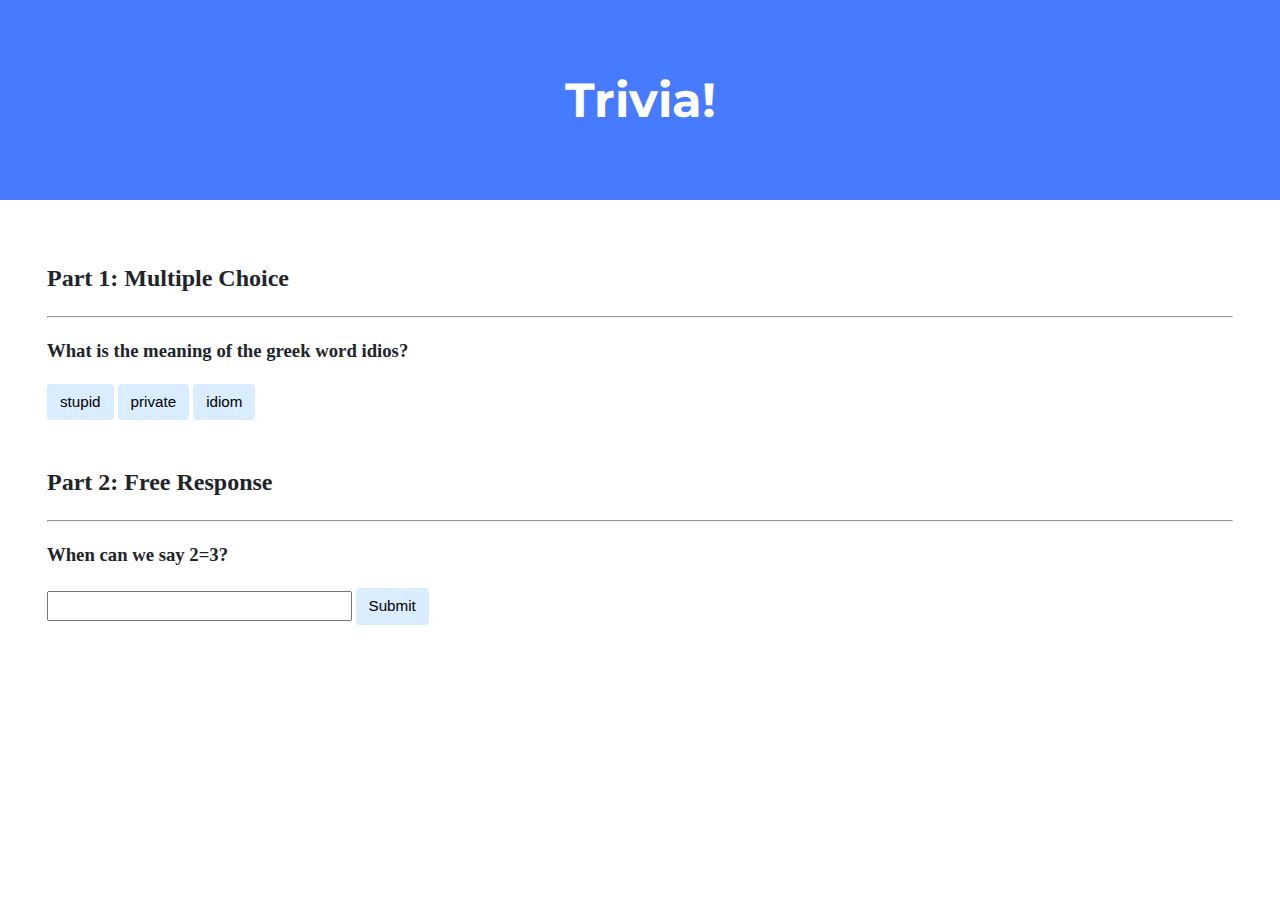
<file: lab8/index.html>
<!DOCTYPE html>

<html lang="en">
    <head>
        <link href="https://fonts.googleapis.com/css2?family=Montserrat:wght@500&display=swap" rel="stylesheet">
        <link href="styles.css" rel="stylesheet">
        <title>Trivia!</title>

        <script>

            // TODO: Add code to check answers to questions
            document.addEventListener('DOMContentLoaded',
                function () {
                  let incorrect = document.querySelectorAll('.incorrect');
                  let correct = document.querySelector('.correct');
                  incorrect.forEach(item => {
                      item.addEventListener('click', event => {
                        item.style.backgroundColor = 'red';
                        document.getElementById('reply1').innerHTML = 'Incorrect.';
                      })
                    })
                  correct.addEventListener('click',
                  function() {
                      correct.style.backgroundColor = 'green';
                      document.getElementById('reply1').innerHTML = 'Correct!';
                  })
                }
            );

            document.addEventListener('DOMContentLoaded',
                function () {
                    let confirm = document.querySelector('#submit');
                    let input = document.querySelector('#answer');
                    confirm.addEventListener('click',
                        function () {
                            if (input.value.toLowerCase() == 'never') {
                                input.style.backgroundColor = 'green';
                                document.getElementById('reply2').innerHTML = 'Correct!';
                            }
                            else {
                                input.style.backgroundColor = 'red';
                                document.getElementById('reply2').innerHTML = 'Incorrect';
                            }
                        }
                    )
                }
            );

        </script>

    </head>
    <body>

        <div class="jumbotron">
            <h1>Trivia!</h1>
        </div>

        <div class="container">

            <div class="section">
                <h2>Part 1: Multiple Choice </h2>
                <hr>

                <!-- TODO: Add multiple choice question here -->
                <h3>
                    What is the meaning of the greek word idios?
                </h3>

                <p id="reply1"></p>

                <button class="incorrect">
                    stupid
                </button>
                <button class="correct">
                    private
                </button>
                <button class="incorrect">
                    idiom
                </button>
            </div>

            <div class="section">
                <h2>Part 2: Free Response</h2>
                <hr>

                <!-- TODO: Add free response question here -->
                <h3>
                    When can we say 2=3?
                </h3>
                <p id="reply2"></p>
                <input id="answer" type="text">
                <button id="submit">Submit</button>
            </div>

        </div>
    </body>
</html>
</file>
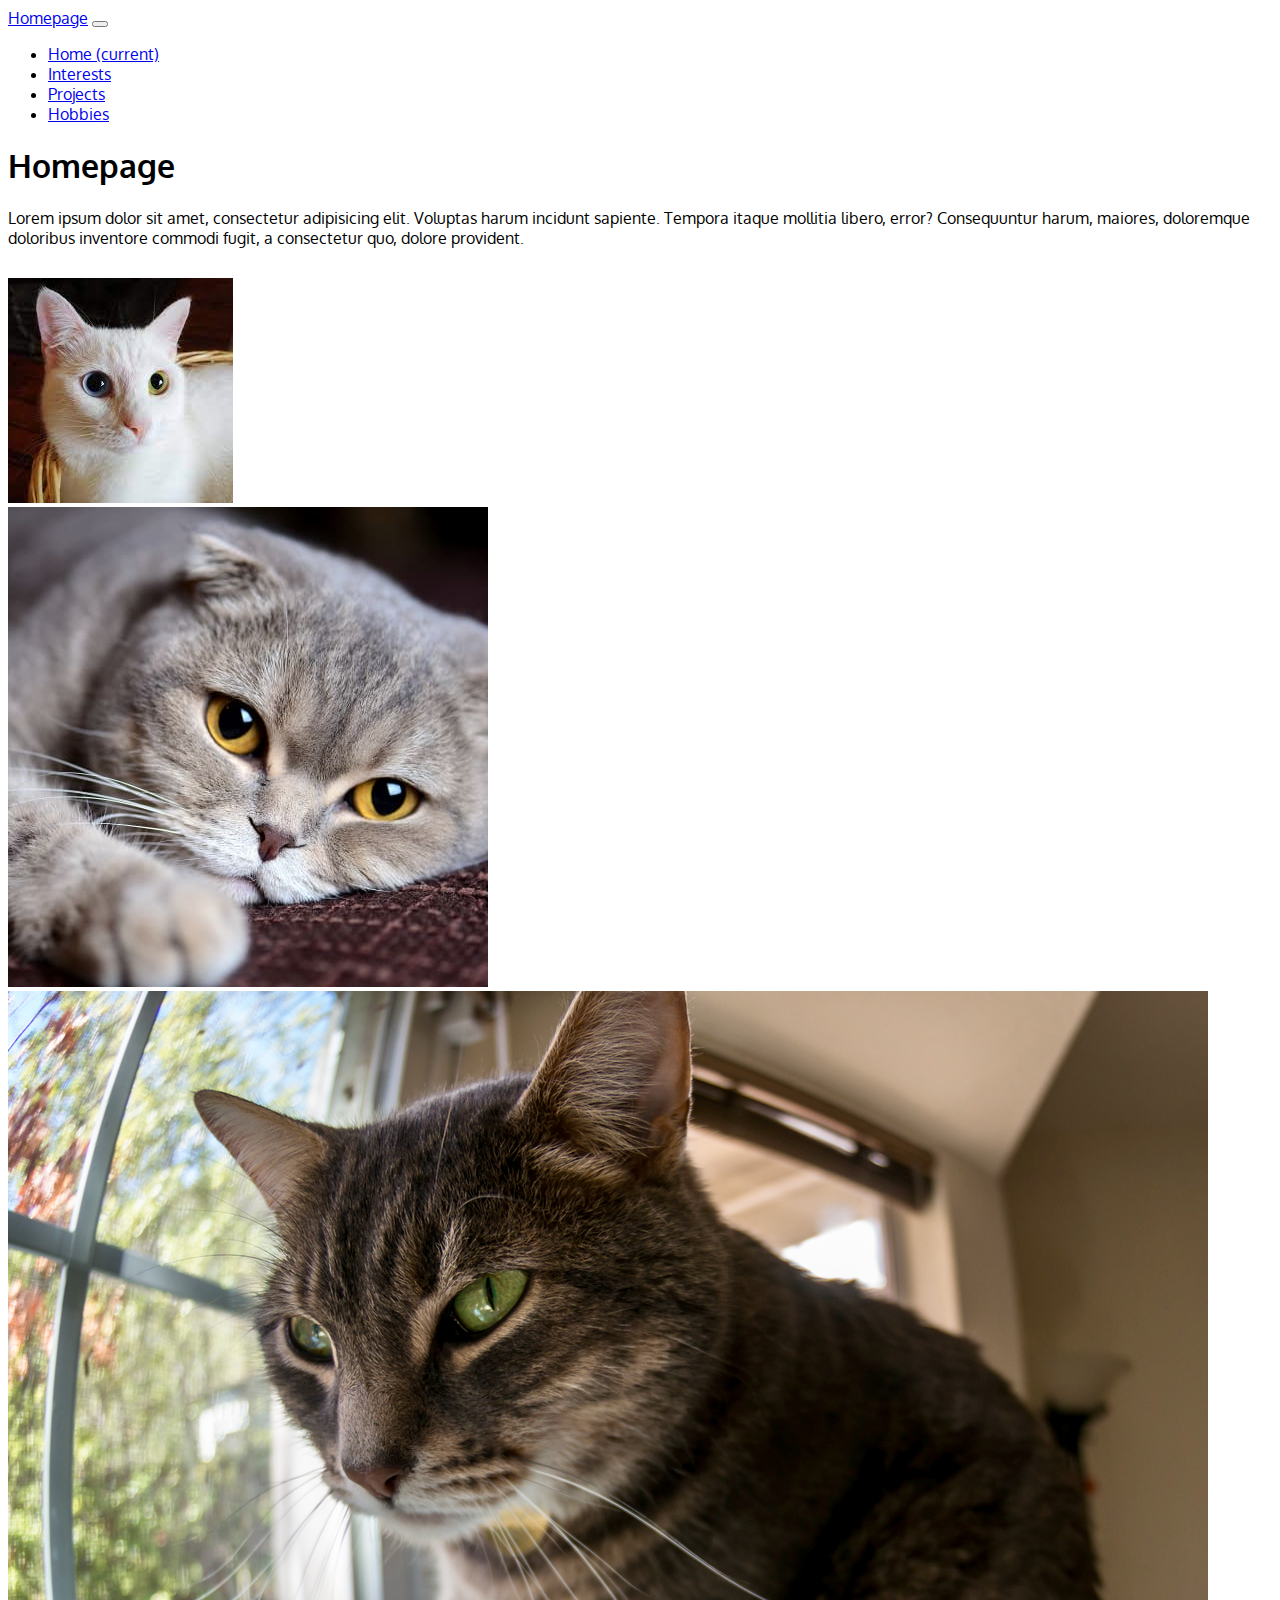
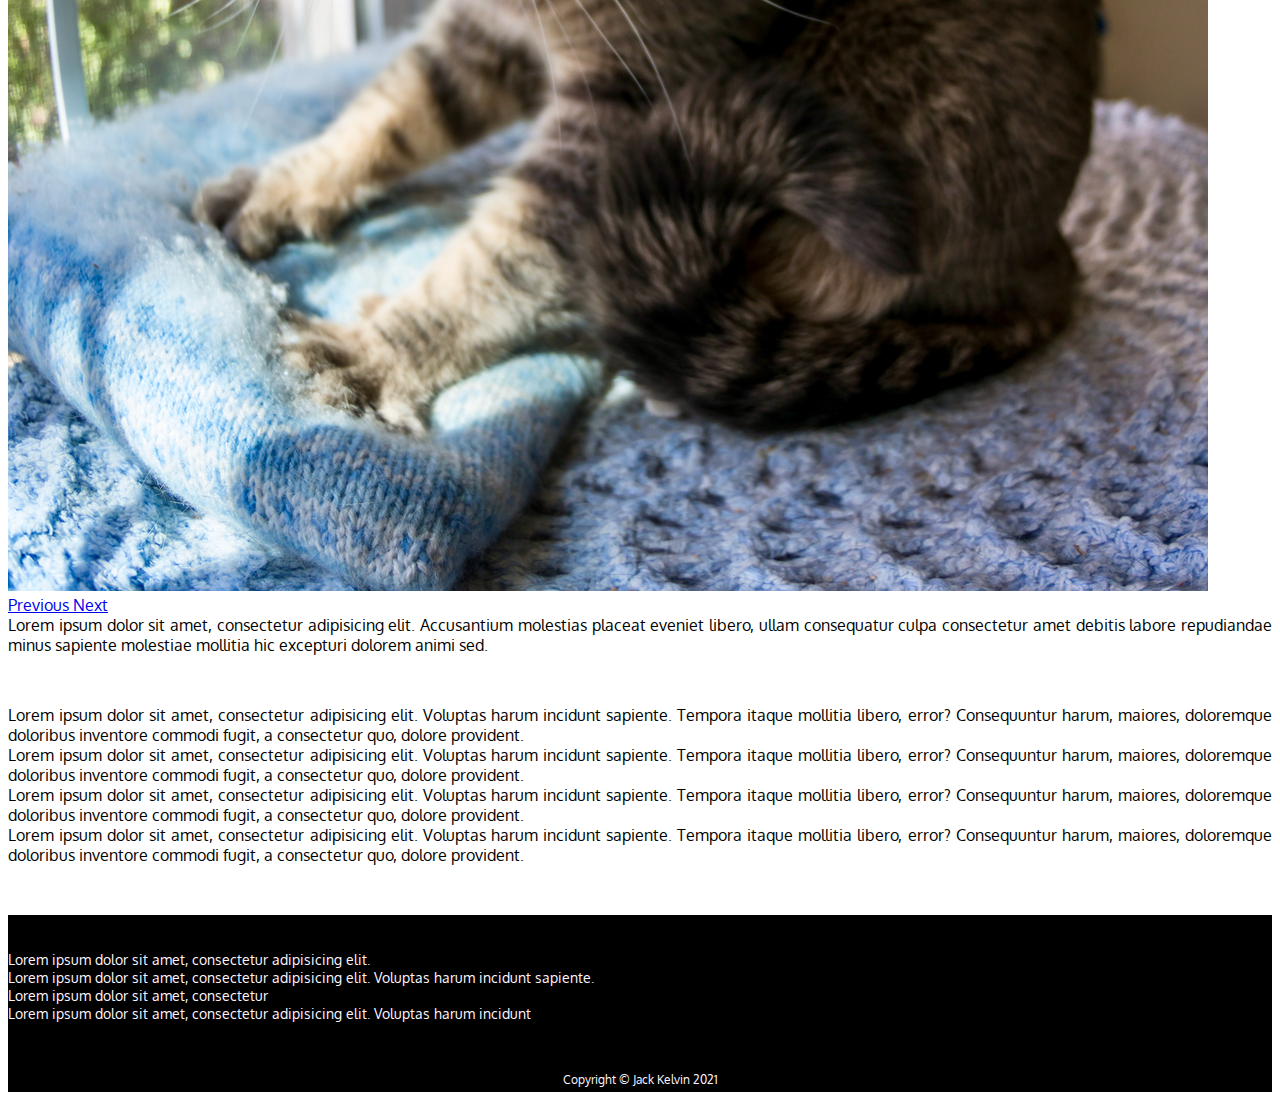
<file: pset8/homepage/index.html>
<!DOCTYPE html>

<html lang="en">
    <head>
        <link rel="preconnect" href="https://fonts.googleapis.com">
        <link rel="preconnect" href="https://fonts.gstatic.com" crossorigin>
        <link href="https://fonts.googleapis.com/css2?family=Oxygen:wght@300;400&display=swap" rel="stylesheet">
        <link rel="stylesheet" href="https://cdn.jsdelivr.net/npm/bootstrap@4.5.3/dist/css/bootstrap.min.css" integrity="sha384-TX8t27EcRE3e/ihU7zmQxVncDAy5uIKz4rEkgIXeMed4M0jlfIDPvg6uqKI2xXr2" crossorigin="anonymous">
        <script src="https://code.jquery.com/jquery-3.5.1.slim.min.js" integrity="sha384-DfXdz2htPH0lsSSs5nCTpuj/zy4C+OGpamoFVy38MVBnE+IbbVYUew+OrCXaRkfj" crossorigin="anonymous"></script>
        <script src="https://cdn.jsdelivr.net/npm/bootstrap@4.5.3/dist/js/bootstrap.bundle.min.js" integrity="sha384-ho+j7jyWK8fNQe+A12Hb8AhRq26LrZ/JpcUGGOn+Y7RsweNrtN/tE3MoK7ZeZDyx" crossorigin="anonymous"></script>
        <meta name="viewport" content="width=device-width, initial-scale=1, shrink-to-fit=no">
        <link href="styles.css" rel="stylesheet">
        <script src="scripts.js"></script>
        <title>Homepage</title>
    </head>
    <body>

        <nav class="navbar navbar-expand-lg navbar-light bg-light">
          <a class="navbar-brand" href="index.html">Homepage</a>
          <button class="navbar-toggler" type="button" data-toggle="collapse" data-target="#navbarNav" aria-controls="navbarNav" aria-expanded="false" aria-label="Toggle navigation">
            <span class="navbar-toggler-icon"></span>
          </button>
          <div class="collapse navbar-collapse" id="navbarNav">
            <ul class="navbar-nav">
              <li class="nav-item active">
                <a class="nav-link" href="index.html">Home <span class="sr-only">(current)</span></a>
              </li>
              <li class="nav-item">
                <a class="nav-link" href="interests.html">Interests</a>
              </li>
              <li class="nav-item">
                <a class="nav-link" href="projects.html">Projects</a>
              </li>
              <li class="nav-item">
                <a class="nav-link" href="hobby.html">Hobbies</a>
              </li>
            </ul>
          </div>
        </nav>

        <div class="jumbotron jumbotron-fluid">
          <div class="container">
            <h1 class="display-4">Homepage</h1>
            <p class="lead">Lorem ipsum dolor sit amet,
            consectetur adipisicing elit. Voluptas harum
            incidunt sapiente. Tempora itaque mollitia libero,
            error? Consequuntur harum, maiores, doloremque
            doloribus inventore commodi fugit, a consectetur quo,
            dolore provident.</p>
          </div>
        </div>

        <div class="container">
            <div class="content row row-cols-2">
                <div id="catCarousel" class="carousel slide" data-ride="carousel">
                  <div class="carousel-inner">
                    <div class="carousel-item active">
                      <img src="cat1.jpg" class="d-block w-100" alt="white cat">
                    </div>
                    <div class="carousel-item">
                      <img src="cat2.jpeg" class="d-block w-100" alt="grey cat">
                    </div>
                    <div class="carousel-item">
                      <img src="cat3.png" class="d-block w-100" alt="cats against covid">
                    </div>
                  </div>
                  <a class="carousel-control-prev" href="#catCarousel" role="button" data-slide="prev">
                    <span class="carousel-control-prev-icon" aria-hidden="true"></span>
                    <span class="sr-only">Previous</span>
                  </a>
                  <a class="carousel-control-next" href="#catCarousel" role="button" data-slide="next">
                    <span class="carousel-control-next-icon" aria-hidden="true"></span>
                    <span class="sr-only">Next</span>
                  </a>
                </div>

                <div class="col text">
                    Lorem ipsum dolor sit amet, consectetur adipisicing elit.
                    Accusantium molestias placeat eveniet libero, ullam consequatur
                    culpa consectetur amet debitis labore repudiandae minus sapiente
                    molestiae mollitia hic excepturi dolorem animi sed.
                </div>
            </div>
        </div>

        <div class="container">
            <div class="content text row row-cols-1 row-cols-sm-2 row-cols-md-4">
                <div class="col">
                    Lorem ipsum dolor sit amet,
                    consectetur adipisicing elit. Voluptas harum
                    incidunt sapiente. Tempora itaque mollitia libero,
                    error? Consequuntur harum, maiores, doloremque
                    doloribus inventore commodi fugit, a consectetur quo,
                    dolore provident.
                </div>
                <div class="col">
                    Lorem ipsum dolor sit amet,
                    consectetur adipisicing elit. Voluptas harum
                    incidunt sapiente. Tempora itaque mollitia libero,
                    error? Consequuntur harum, maiores, doloremque
                    doloribus inventore commodi fugit, a consectetur quo,
                    dolore provident.
                </div>
                <div class="col">
                    Lorem ipsum dolor sit amet,
                    consectetur adipisicing elit. Voluptas harum
                    incidunt sapiente. Tempora itaque mollitia libero,
                    error? Consequuntur harum, maiores, doloremque
                    doloribus inventore commodi fugit, a consectetur quo,
                    dolore provident.
                </div>
                <div class="col">
                    Lorem ipsum dolor sit amet,
                    consectetur adipisicing elit. Voluptas harum
                    incidunt sapiente. Tempora itaque mollitia libero,
                    error? Consequuntur harum, maiores, doloremque
                    doloribus inventore commodi fugit, a consectetur quo,
                    dolore provident.
                </div>
            </div>
        </div>

        <footer>
            <div id="footer" class="container">
                <div class="content text row row-cols-1 row-cols-sm-2 row-cols-md-4">
                    <div class="col">
                        Lorem ipsum dolor sit amet,
                        consectetur adipisicing elit.
                    </div>
                    <div class="col">
                        Lorem ipsum dolor sit amet,
                        consectetur adipisicing elit. Voluptas harum
                        incidunt sapiente.
                    </div>
                    <div class="col">
                        Lorem ipsum dolor sit amet,
                        consectetur
                    </div>
                    <div class="col">
                        Lorem ipsum dolor sit amet,
                        consectetur adipisicing elit. Voluptas harum
                        incidunt
                    </div>
                </div>
                <div class="copyright">
                    Copyright &#169; Jack Kelvin 2021
                </div>
            </div>
        </footer>

    </body>
</html>
</file>
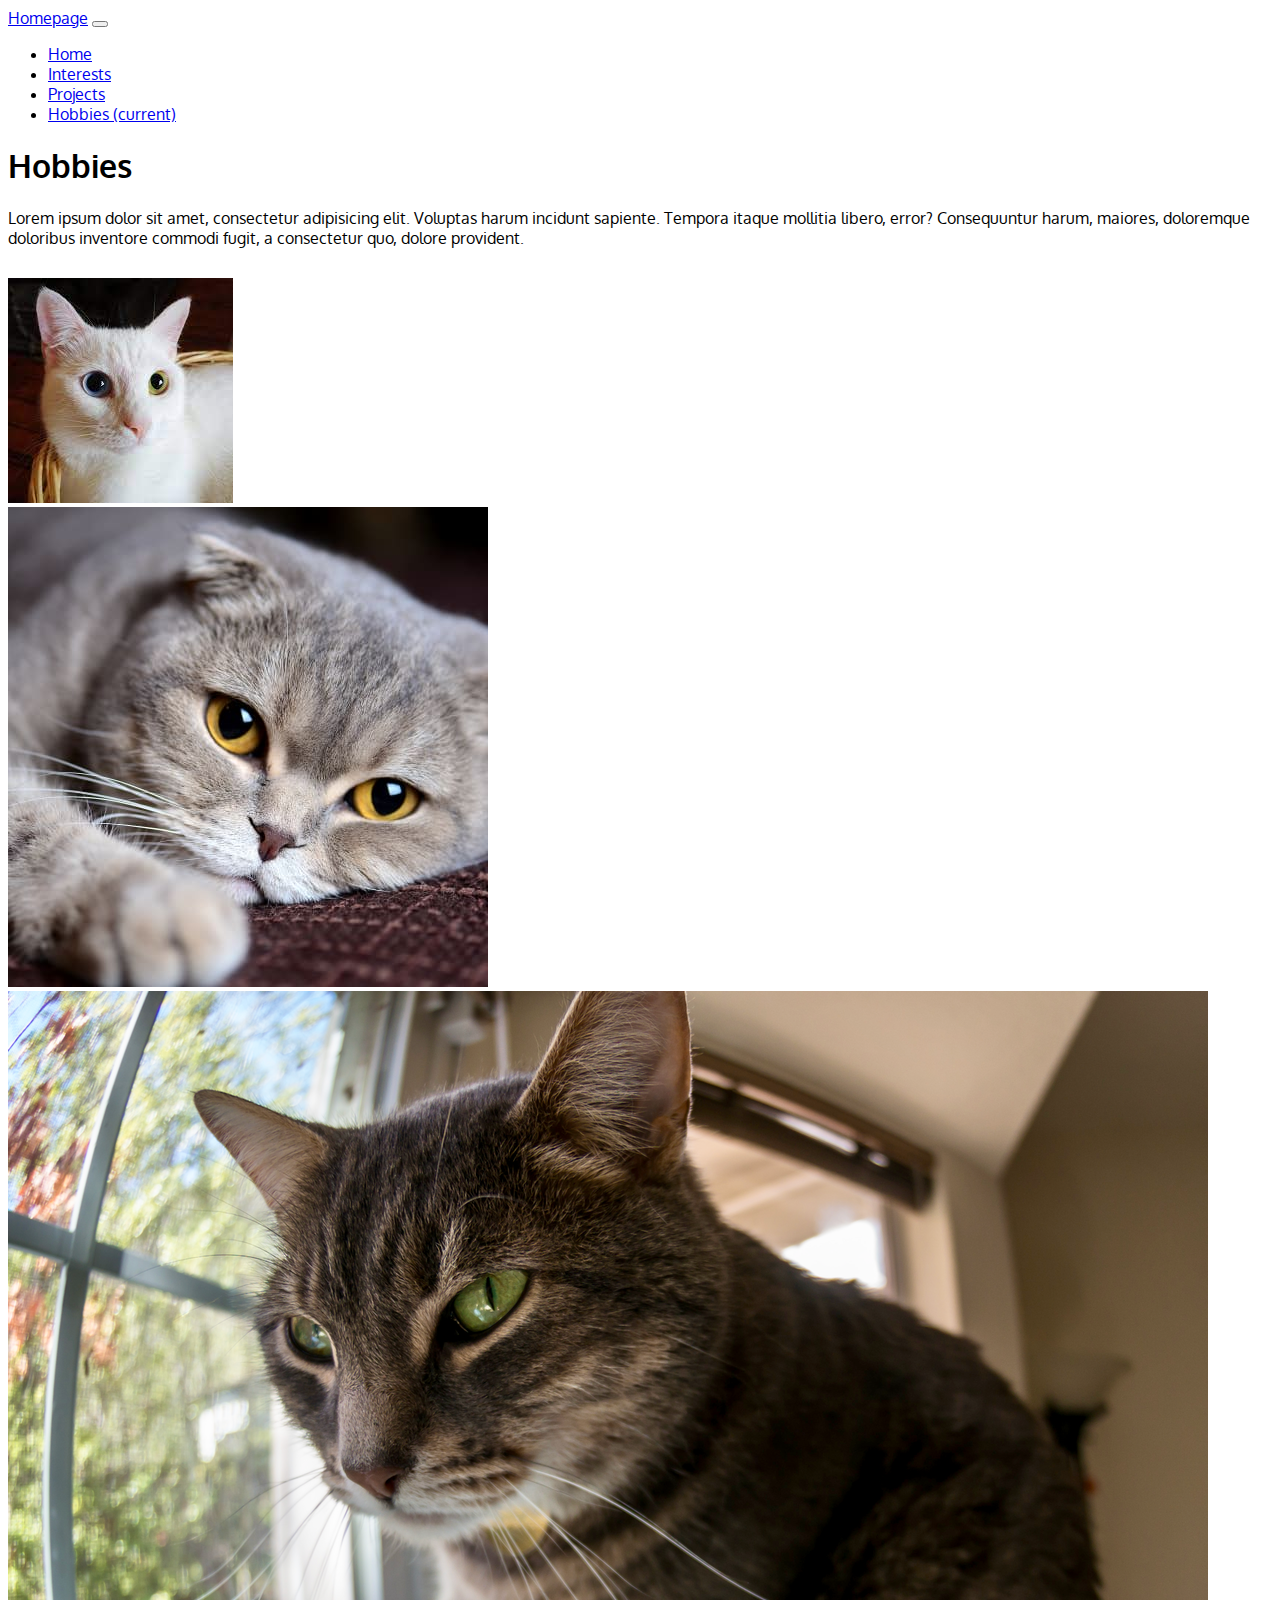
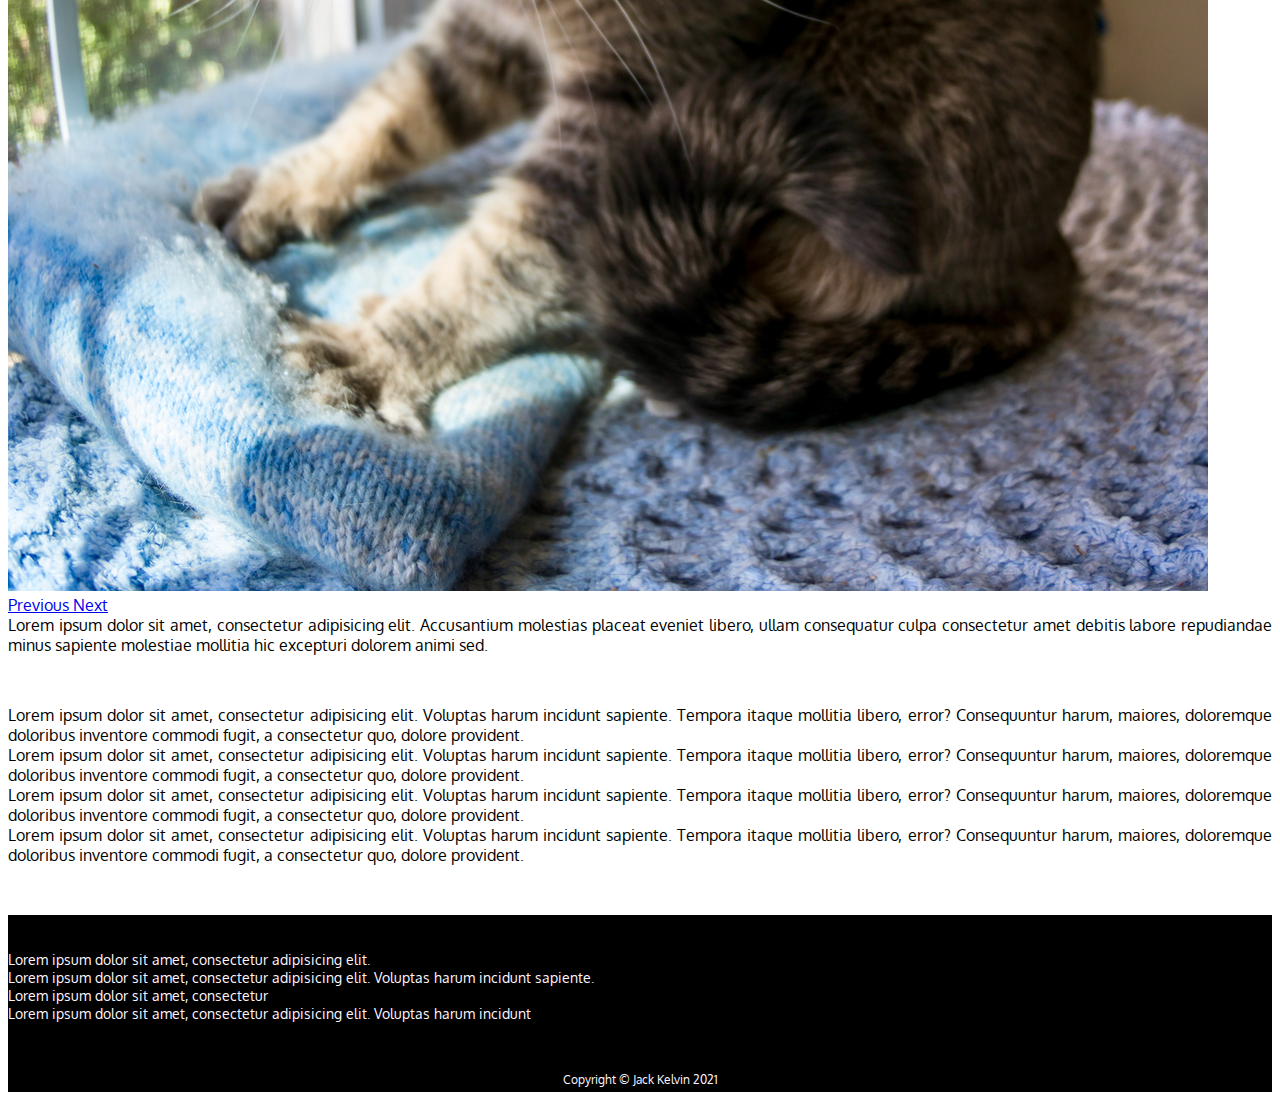
<file: pset8/homepage/hobby.html>
<!DOCTYPE html>

<html lang="en">
    <head>
        <link rel="preconnect" href="https://fonts.googleapis.com">
        <link rel="preconnect" href="https://fonts.gstatic.com" crossorigin>
        <link href="https://fonts.googleapis.com/css2?family=Oxygen:wght@300;400&display=swap" rel="stylesheet">
        <link rel="stylesheet" href="https://cdn.jsdelivr.net/npm/bootstrap@4.5.3/dist/css/bootstrap.min.css" integrity="sha384-TX8t27EcRE3e/ihU7zmQxVncDAy5uIKz4rEkgIXeMed4M0jlfIDPvg6uqKI2xXr2" crossorigin="anonymous">
        <script src="https://code.jquery.com/jquery-3.5.1.slim.min.js" integrity="sha384-DfXdz2htPH0lsSSs5nCTpuj/zy4C+OGpamoFVy38MVBnE+IbbVYUew+OrCXaRkfj" crossorigin="anonymous"></script>
        <script src="https://cdn.jsdelivr.net/npm/bootstrap@4.5.3/dist/js/bootstrap.bundle.min.js" integrity="sha384-ho+j7jyWK8fNQe+A12Hb8AhRq26LrZ/JpcUGGOn+Y7RsweNrtN/tE3MoK7ZeZDyx" crossorigin="anonymous"></script>
        <meta name="viewport" content="width=device-width, initial-scale=1, shrink-to-fit=no">
        <link href="styles.css" rel="stylesheet">
        <title>Hobbies</title>
    </head>
    <body>
        <nav class="navbar navbar-expand-lg navbar-light bg-light">
          <a class="navbar-brand" href="index.html">Homepage</a>
          <button class="navbar-toggler" type="button" data-toggle="collapse" data-target="#navbarNav" aria-controls="navbarNav" aria-expanded="false" aria-label="Toggle navigation">
            <span class="navbar-toggler-icon"></span>
          </button>
          <div class="collapse navbar-collapse" id="navbarNav">
            <ul class="navbar-nav">
              <li class="nav-item">
                <a class="nav-link" href="index.html">Home</a>
              </li>
              <li class="nav-item">
                <a class="nav-link" href="interests.html">Interests</a>
              </li>
              <li class="nav-item">
                <a class="nav-link" href="projects.html">Projects</a>
              </li>
              <li class="nav-item active">
                <a class="nav-link" href="hobby.html">Hobbies <span class="sr-only">(current)</span></a>
              </li>
            </ul>
          </div>
        </nav>

        <div class="jumbotron jumbotron-fluid">
          <div class="container">
            <h1 class="display-4">Hobbies</h1>
            <p class="lead">Lorem ipsum dolor sit amet,
            consectetur adipisicing elit. Voluptas harum
            incidunt sapiente. Tempora itaque mollitia libero,
            error? Consequuntur harum, maiores, doloremque
            doloribus inventore commodi fugit, a consectetur quo,
            dolore provident.</p>
          </div>
        </div>

        <div class="container">
            <div class="content row row-cols-2">
                <div id="catCarousel" class="carousel slide" data-ride="carousel">
                  <div class="carousel-inner">
                    <div class="carousel-item active">
                      <img src="cat1.jpg" class="d-block w-100" alt="white cat">
                    </div>
                    <div class="carousel-item">
                      <img src="cat2.jpeg" class="d-block w-100" alt="grey cat">
                    </div>
                    <div class="carousel-item">
                      <img src="cat3.png" class="d-block w-100" alt="cats against covid">
                    </div>
                  </div>
                  <a class="carousel-control-prev" href="#catCarousel" role="button" data-slide="prev">
                    <span class="carousel-control-prev-icon" aria-hidden="true"></span>
                    <span class="sr-only">Previous</span>
                  </a>
                  <a class="carousel-control-next" href="#catCarousel" role="button" data-slide="next">
                    <span class="carousel-control-next-icon" aria-hidden="true"></span>
                    <span class="sr-only">Next</span>
                  </a>
                </div>

                <div class="col text">
                    Lorem ipsum dolor sit amet, consectetur adipisicing elit.
                    Accusantium molestias placeat eveniet libero, ullam consequatur
                    culpa consectetur amet debitis labore repudiandae minus sapiente
                    molestiae mollitia hic excepturi dolorem animi sed.
                </div>
            </div>
        </div>

        <div class="container">
            <div class="content text row row-cols-1 row-cols-sm-2 row-cols-md-4">
                <div class="col">
                    Lorem ipsum dolor sit amet,
                    consectetur adipisicing elit. Voluptas harum
                    incidunt sapiente. Tempora itaque mollitia libero,
                    error? Consequuntur harum, maiores, doloremque
                    doloribus inventore commodi fugit, a consectetur quo,
                    dolore provident.
                </div>
                <div class="col">
                    Lorem ipsum dolor sit amet,
                    consectetur adipisicing elit. Voluptas harum
                    incidunt sapiente. Tempora itaque mollitia libero,
                    error? Consequuntur harum, maiores, doloremque
                    doloribus inventore commodi fugit, a consectetur quo,
                    dolore provident.
                </div>
                <div class="col">
                    Lorem ipsum dolor sit amet,
                    consectetur adipisicing elit. Voluptas harum
                    incidunt sapiente. Tempora itaque mollitia libero,
                    error? Consequuntur harum, maiores, doloremque
                    doloribus inventore commodi fugit, a consectetur quo,
                    dolore provident.
                </div>
                <div class="col">
                    Lorem ipsum dolor sit amet,
                    consectetur adipisicing elit. Voluptas harum
                    incidunt sapiente. Tempora itaque mollitia libero,
                    error? Consequuntur harum, maiores, doloremque
                    doloribus inventore commodi fugit, a consectetur quo,
                    dolore provident.
                </div>
            </div>
        </div>

        <footer>
            <div id="footer" class="container">
                <div class="content text row row-cols-1 row-cols-sm-2 row-cols-md-4">
                    <div class="col">
                        Lorem ipsum dolor sit amet,
                        consectetur adipisicing elit.
                    </div>
                    <div class="col">
                        Lorem ipsum dolor sit amet,
                        consectetur adipisicing elit. Voluptas harum
                        incidunt sapiente.
                    </div>
                    <div class="col">
                        Lorem ipsum dolor sit amet,
                        consectetur
                    </div>
                    <div class="col">
                        Lorem ipsum dolor sit amet,
                        consectetur adipisicing elit. Voluptas harum
                        incidunt
                    </div>
                </div>
                <div class="copyright">
                    Copyright &#169; Jack Kelvin 2021
                </div>
            </div>
        </footer>

    </body>
</html>
</file>
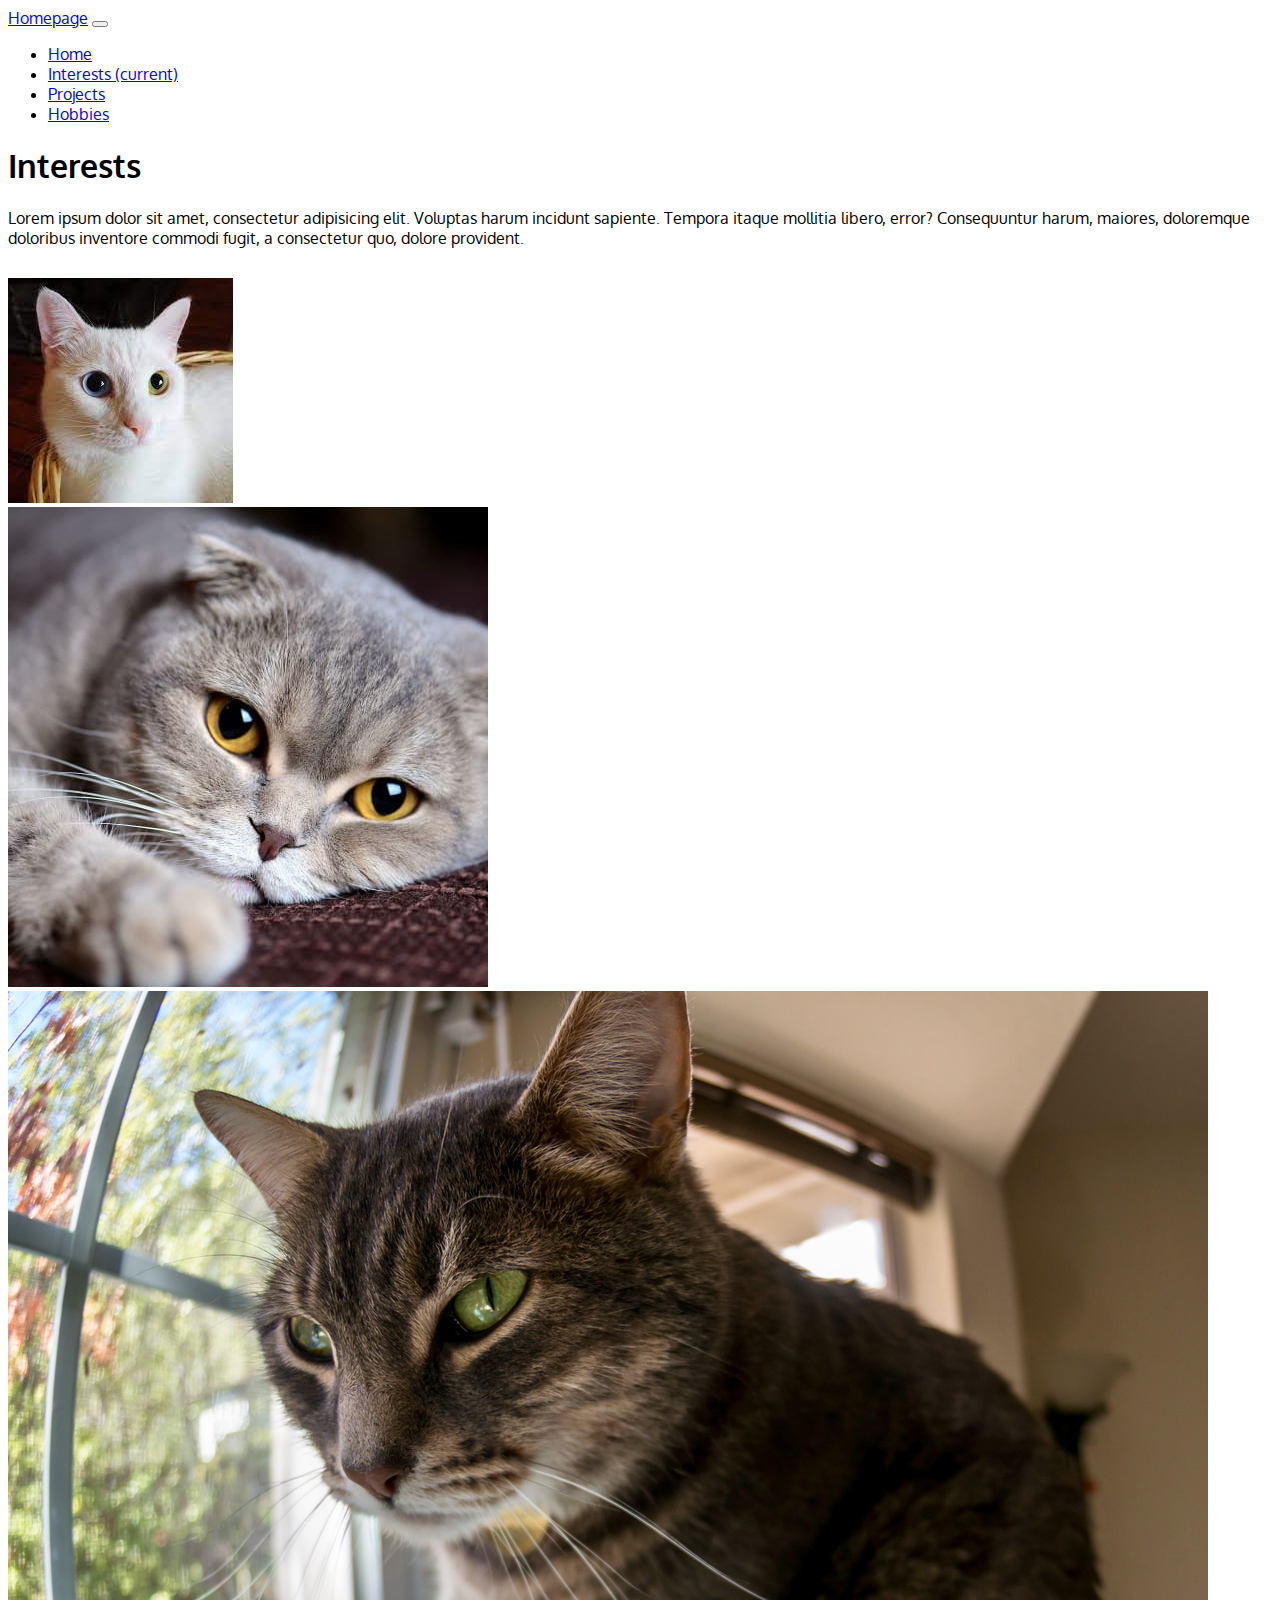
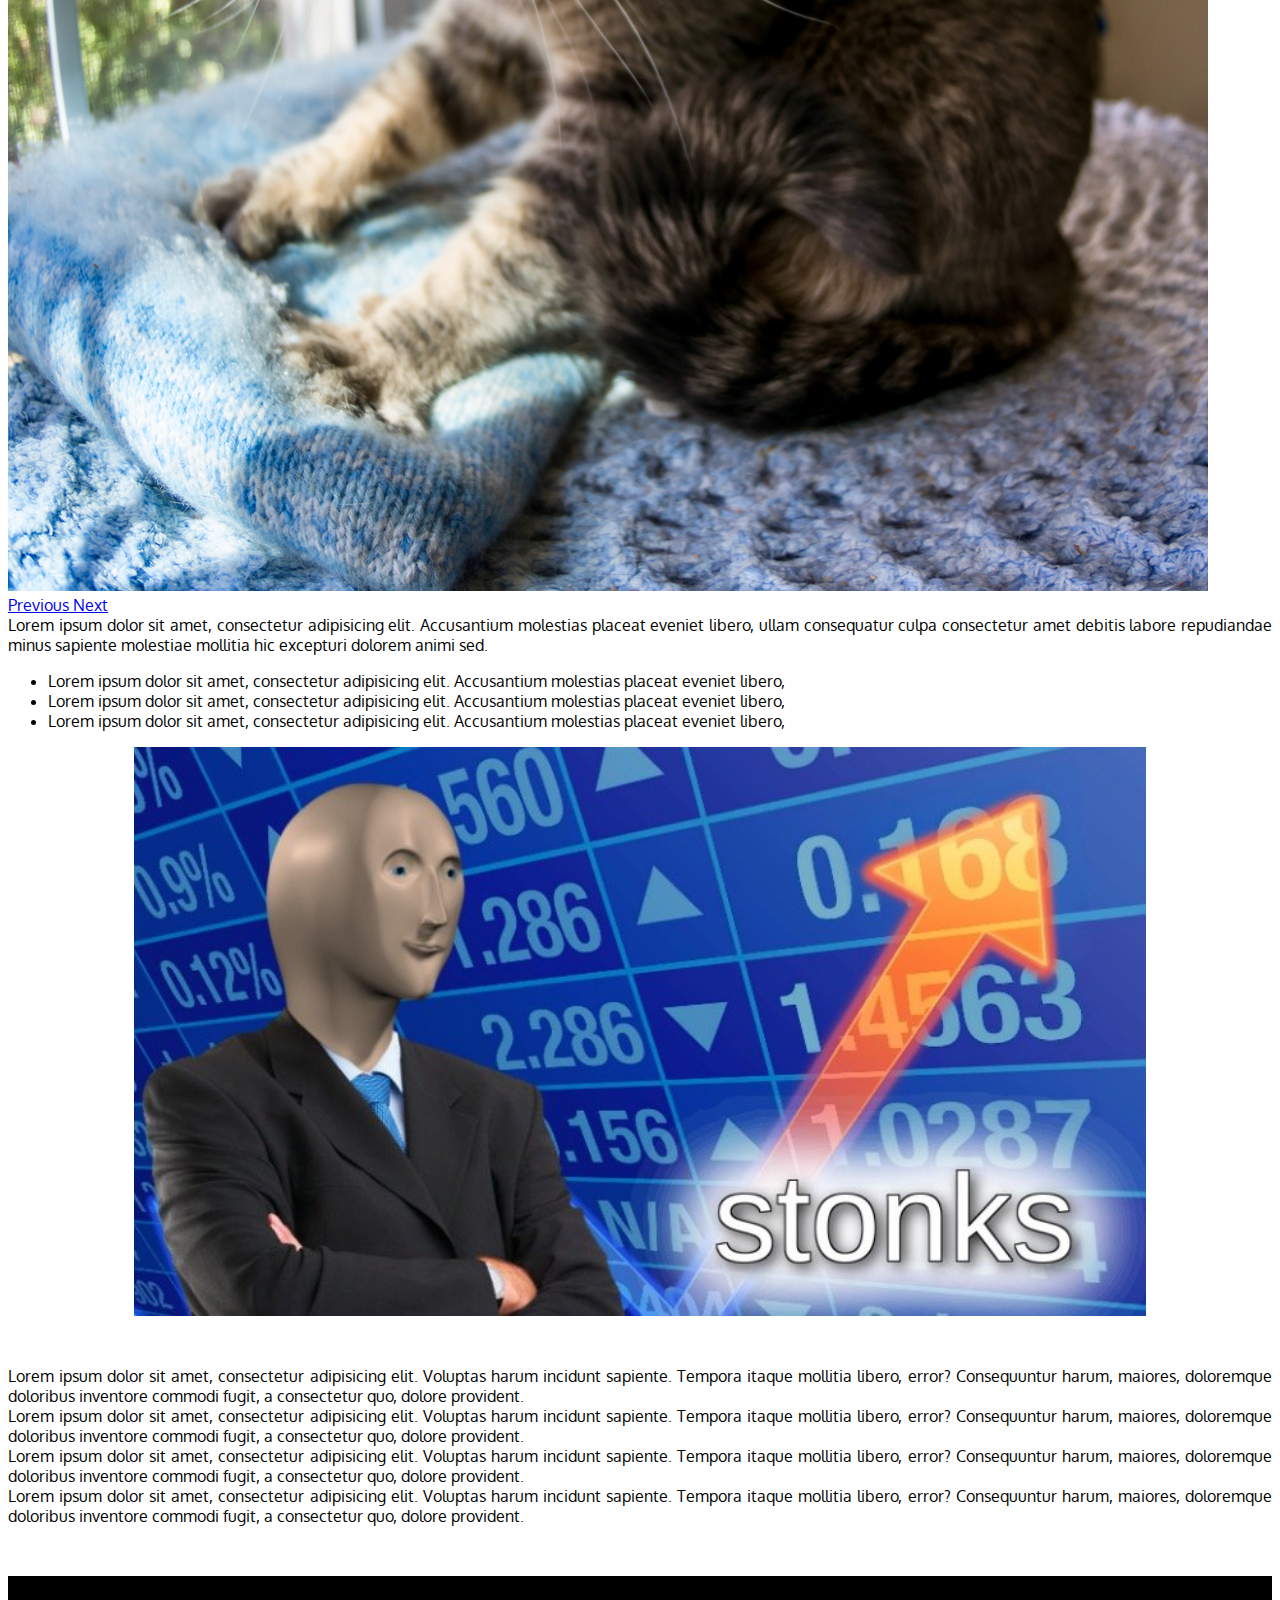
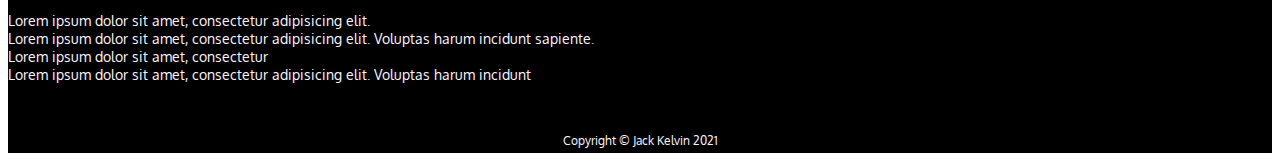
<file: pset8/homepage/interests.html>
<!DOCTYPE html>

<html lang="en">
    <head>
        <link rel="preconnect" href="https://fonts.googleapis.com">
        <link rel="preconnect" href="https://fonts.gstatic.com" crossorigin>
        <link href="https://fonts.googleapis.com/css2?family=Oxygen:wght@300;400&display=swap" rel="stylesheet">
        <link rel="stylesheet" href="https://cdn.jsdelivr.net/npm/bootstrap@4.5.3/dist/css/bootstrap.min.css" integrity="sha384-TX8t27EcRE3e/ihU7zmQxVncDAy5uIKz4rEkgIXeMed4M0jlfIDPvg6uqKI2xXr2" crossorigin="anonymous">
        <script src="https://code.jquery.com/jquery-3.5.1.slim.min.js" integrity="sha384-DfXdz2htPH0lsSSs5nCTpuj/zy4C+OGpamoFVy38MVBnE+IbbVYUew+OrCXaRkfj" crossorigin="anonymous"></script>
        <script src="https://cdn.jsdelivr.net/npm/bootstrap@4.5.3/dist/js/bootstrap.bundle.min.js" integrity="sha384-ho+j7jyWK8fNQe+A12Hb8AhRq26LrZ/JpcUGGOn+Y7RsweNrtN/tE3MoK7ZeZDyx" crossorigin="anonymous"></script>
        <meta name="viewport" content="width=device-width, initial-scale=1, shrink-to-fit=no">
        <link href="styles.css" rel="stylesheet">
        <title>Interests</title>
    </head>
    <body>

        <nav class="navbar navbar-expand-lg navbar-light bg-light">
          <a class="navbar-brand" href="index.html">Homepage</a>
          <button class="navbar-toggler" type="button" data-toggle="collapse" data-target="#navbarNav" aria-controls="navbarNav" aria-expanded="false" aria-label="Toggle navigation">
            <span class="navbar-toggler-icon"></span>
          </button>
          <div class="collapse navbar-collapse" id="navbarNav">
            <ul class="navbar-nav">
              <li class="nav-item">
                <a class="nav-link" href="index.html">Home</a>
              </li>
              <li class="nav-item active">
                <a class="nav-link" href="interests.html">Interests <span class="sr-only">(current)</span></a>
              </li>
              <li class="nav-item">
                <a class="nav-link" href="projects.html">Projects</a>
              </li>
              <li class="nav-item">
                <a class="nav-link" href="hobby.html">Hobbies</a>
              </li>
            </ul>
          </div>
        </nav>

        <div class="jumbotron jumbotron-fluid">
          <div class="container">
            <h1 class="display-4">Interests</h1>
            <p class="lead">Lorem ipsum dolor sit amet,
            consectetur adipisicing elit. Voluptas harum
            incidunt sapiente. Tempora itaque mollitia libero,
            error? Consequuntur harum, maiores, doloremque
            doloribus inventore commodi fugit, a consectetur quo,
            dolore provident.</p>
          </div>
        </div>

        <div class="container">
            <div class="content row row-cols-2">
                <div id="catCarousel" class="carousel slide" data-ride="carousel">
                  <div class="carousel-inner">
                    <div class="carousel-item active">
                      <img src="cat1.jpg" class="d-block w-100" alt="white cat">
                    </div>
                    <div class="carousel-item">
                      <img src="cat2.jpeg" class="d-block w-100" alt="grey cat">
                    </div>
                    <div class="carousel-item">
                      <img src="cat3.png" class="d-block w-100" alt="cats against covid">
                    </div>
                  </div>
                  <a class="carousel-control-prev" href="#catCarousel" role="button" data-slide="prev">
                    <span class="carousel-control-prev-icon" aria-hidden="true"></span>
                    <span class="sr-only">Previous</span>
                  </a>
                  <a class="carousel-control-next" href="#catCarousel" role="button" data-slide="next">
                    <span class="carousel-control-next-icon" aria-hidden="true"></span>
                    <span class="sr-only">Next</span>
                  </a>
                </div>

                <div class="col text">
                    Lorem ipsum dolor sit amet, consectetur adipisicing elit.
                    Accusantium molestias placeat eveniet libero, ullam consequatur
                    culpa consectetur amet debitis labore repudiandae minus sapiente
                    molestiae mollitia hic excepturi dolorem animi sed.

                    <ul>
                        <li>
                            Lorem ipsum dolor sit amet, consectetur adipisicing elit.
                            Accusantium molestias placeat eveniet libero,
                        </li>
                        <li>
                            Lorem ipsum dolor sit amet, consectetur adipisicing elit.
                            Accusantium molestias placeat eveniet libero,
                        </li>
                        <li>
                            Lorem ipsum dolor sit amet, consectetur adipisicing elit.
                            Accusantium molestias placeat eveniet libero,
                        </li>
                    </ul>
                    <img id="stonks" src="stonks.jpg" alt="stonks">
                </div>

            </div>
        </div>

        <div class="container">
            <div class="content text row row-cols-1 row-cols-sm-2 row-cols-md-4">
                <div class="col">
                    Lorem ipsum dolor sit amet,
                    consectetur adipisicing elit. Voluptas harum
                    incidunt sapiente. Tempora itaque mollitia libero,
                    error? Consequuntur harum, maiores, doloremque
                    doloribus inventore commodi fugit, a consectetur quo,
                    dolore provident.
                </div>
                <div class="col">
                    Lorem ipsum dolor sit amet,
                    consectetur adipisicing elit. Voluptas harum
                    incidunt sapiente. Tempora itaque mollitia libero,
                    error? Consequuntur harum, maiores, doloremque
                    doloribus inventore commodi fugit, a consectetur quo,
                    dolore provident.
                </div>
                <div class="col">
                    Lorem ipsum dolor sit amet,
                    consectetur adipisicing elit. Voluptas harum
                    incidunt sapiente. Tempora itaque mollitia libero,
                    error? Consequuntur harum, maiores, doloremque
                    doloribus inventore commodi fugit, a consectetur quo,
                    dolore provident.
                </div>
                <div class="col">
                    Lorem ipsum dolor sit amet,
                    consectetur adipisicing elit. Voluptas harum
                    incidunt sapiente. Tempora itaque mollitia libero,
                    error? Consequuntur harum, maiores, doloremque
                    doloribus inventore commodi fugit, a consectetur quo,
                    dolore provident.
                </div>
            </div>
        </div>

        <footer>
            <div id="footer" class="container">
                <div class="content text row row-cols-1 row-cols-sm-2 row-cols-md-4">
                    <div class="col">
                        Lorem ipsum dolor sit amet,
                        consectetur adipisicing elit.
                    </div>
                    <div class="col">
                        Lorem ipsum dolor sit amet,
                        consectetur adipisicing elit. Voluptas harum
                        incidunt sapiente.
                    </div>
                    <div class="col">
                        Lorem ipsum dolor sit amet,
                        consectetur
                    </div>
                    <div class="col">
                        Lorem ipsum dolor sit amet,
                        consectetur adipisicing elit. Voluptas harum
                        incidunt
                    </div>
                </div>
                <div class="copyright">
                    Copyright &#169; Jack Kelvin 2021
                </div>
            </div>
        </footer>

    </body>
</html>
</file>
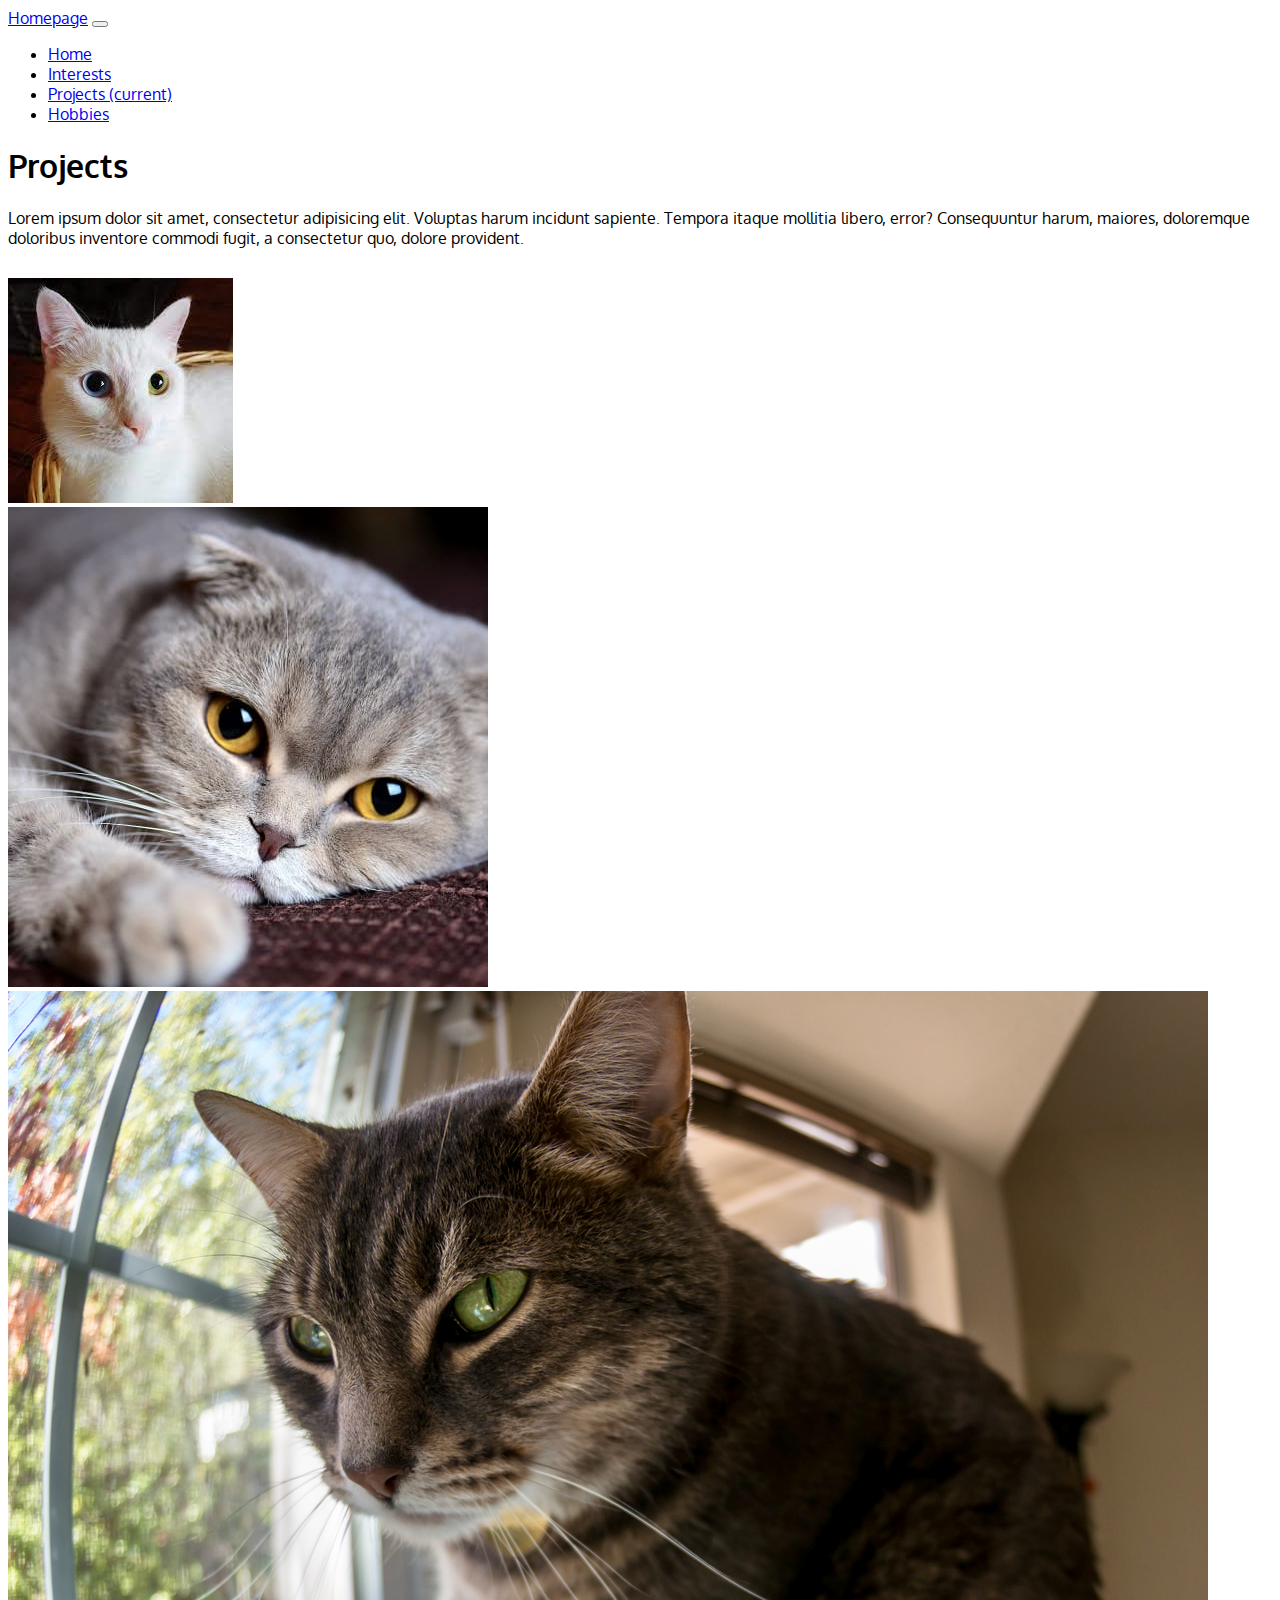
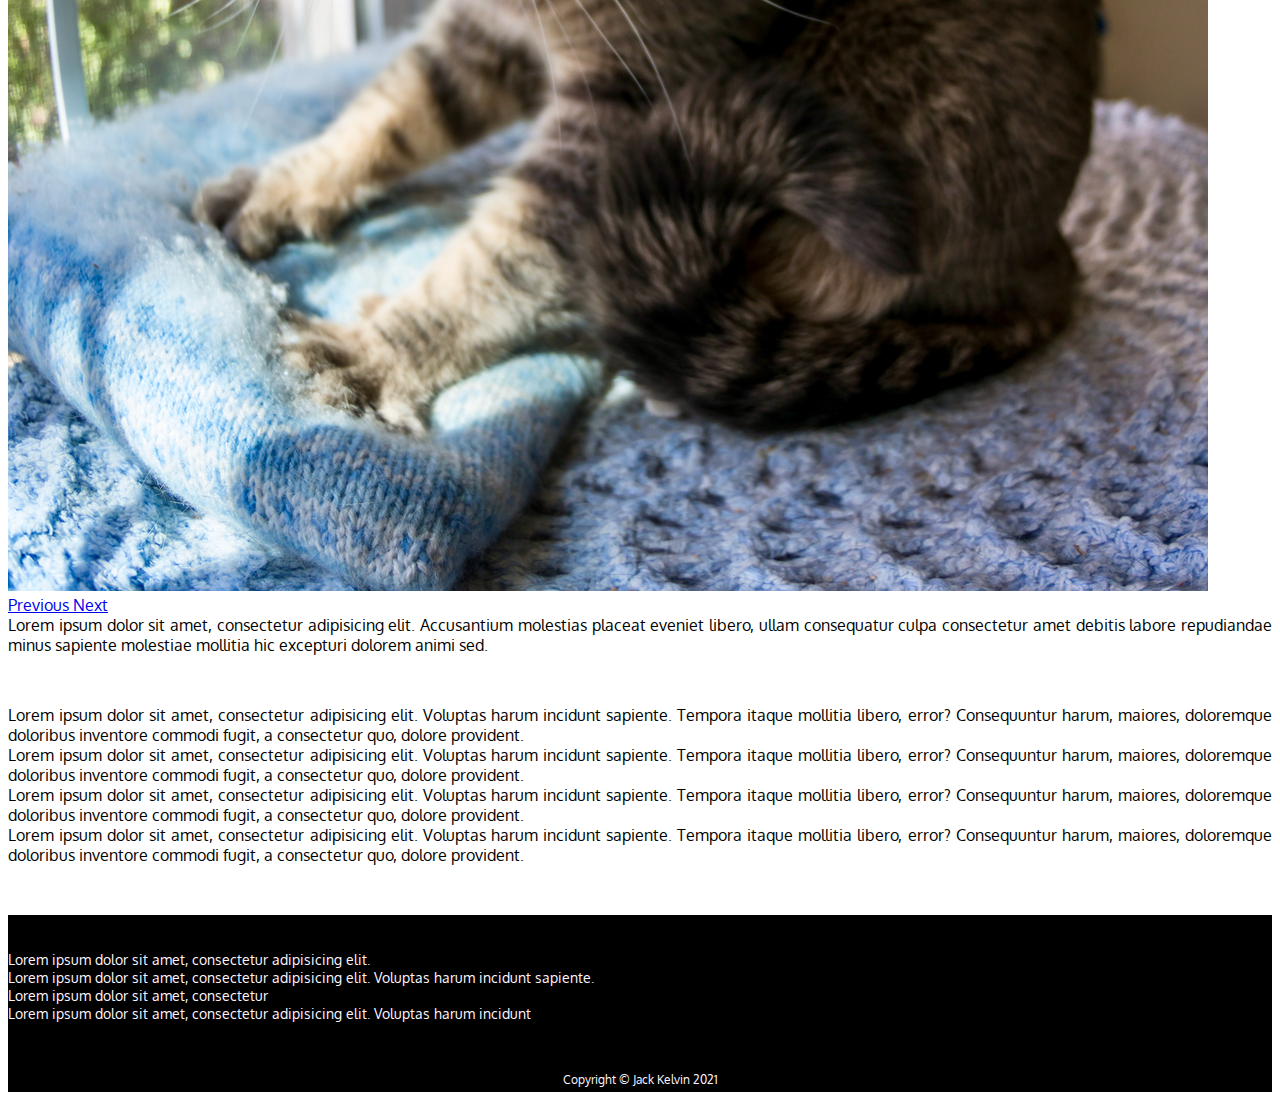
<file: pset8/homepage/projects.html>
<!DOCTYPE html>

<html lang="en">
    <head>
        <link rel="preconnect" href="https://fonts.googleapis.com">
        <link rel="preconnect" href="https://fonts.gstatic.com" crossorigin>
        <link href="https://fonts.googleapis.com/css2?family=Oxygen:wght@300;400&display=swap" rel="stylesheet">
        <link rel="stylesheet" href="https://cdn.jsdelivr.net/npm/bootstrap@4.5.3/dist/css/bootstrap.min.css" integrity="sha384-TX8t27EcRE3e/ihU7zmQxVncDAy5uIKz4rEkgIXeMed4M0jlfIDPvg6uqKI2xXr2" crossorigin="anonymous">
        <script src="https://code.jquery.com/jquery-3.5.1.slim.min.js" integrity="sha384-DfXdz2htPH0lsSSs5nCTpuj/zy4C+OGpamoFVy38MVBnE+IbbVYUew+OrCXaRkfj" crossorigin="anonymous"></script>
        <script src="https://cdn.jsdelivr.net/npm/bootstrap@4.5.3/dist/js/bootstrap.bundle.min.js" integrity="sha384-ho+j7jyWK8fNQe+A12Hb8AhRq26LrZ/JpcUGGOn+Y7RsweNrtN/tE3MoK7ZeZDyx" crossorigin="anonymous"></script>
        <meta name="viewport" content="width=device-width, initial-scale=1, shrink-to-fit=no">
        <link href="styles.css" rel="stylesheet">
        <title>Projects</title>
    </head>
    <body>

        <nav class="navbar navbar-expand-lg navbar-light bg-light">
          <a class="navbar-brand" href="index.html">Homepage</a>
          <button class="navbar-toggler" type="button" data-toggle="collapse" data-target="#navbarNav" aria-controls="navbarNav" aria-expanded="false" aria-label="Toggle navigation">
            <span class="navbar-toggler-icon"></span>
          </button>
          <div class="collapse navbar-collapse" id="navbarNav">
            <ul class="navbar-nav">
              <li class="nav-item">
                <a class="nav-link" href="index.html">Home</a>
              </li>
              <li class="nav-item">
                <a class="nav-link" href="interests.html">Interests</a>
              </li>
              <li class="nav-item active">
                <a class="nav-link" href="projects.html">Projects <span class="sr-only">(current)</span></a>
              </li>
              <li class="nav-item">
                <a class="nav-link" href="hobby.html">Hobbies</a>
              </li>
            </ul>
          </div>
        </nav>

        <div class="jumbotron jumbotron-fluid">
          <div class="container">
            <h1 class="display-4">Projects</h1>
            <p class="lead">Lorem ipsum dolor sit amet,
            consectetur adipisicing elit. Voluptas harum
            incidunt sapiente. Tempora itaque mollitia libero,
            error? Consequuntur harum, maiores, doloremque
            doloribus inventore commodi fugit, a consectetur quo,
            dolore provident.</p>
          </div>
        </div>

        <div class="container">
            <div class="content row row-cols-2">
                <div id="catCarousel" class="carousel slide" data-ride="carousel">
                  <div class="carousel-inner">
                    <div class="carousel-item active">
                      <img src="cat1.jpg" class="d-block w-100" alt="white cat">
                    </div>
                    <div class="carousel-item">
                      <img src="cat2.jpeg" class="d-block w-100" alt="grey cat">
                    </div>
                    <div class="carousel-item">
                      <img src="cat3.png" class="d-block w-100" alt="cats against covid">
                    </div>
                  </div>
                  <a class="carousel-control-prev" href="#catCarousel" role="button" data-slide="prev">
                    <span class="carousel-control-prev-icon" aria-hidden="true"></span>
                    <span class="sr-only">Previous</span>
                  </a>
                  <a class="carousel-control-next" href="#catCarousel" role="button" data-slide="next">
                    <span class="carousel-control-next-icon" aria-hidden="true"></span>
                    <span class="sr-only">Next</span>
                  </a>
                </div>

                <div class="col text">
                    Lorem ipsum dolor sit amet, consectetur adipisicing elit.
                    Accusantium molestias placeat eveniet libero, ullam consequatur
                    culpa consectetur amet debitis labore repudiandae minus sapiente
                    molestiae mollitia hic excepturi dolorem animi sed.
                </div>
            </div>
        </div>

        <div class="container">
            <div class="content text row row-cols-1 row-cols-sm-2 row-cols-md-4">
                <div class="col">
                    Lorem ipsum dolor sit amet,
                    consectetur adipisicing elit. Voluptas harum
                    incidunt sapiente. Tempora itaque mollitia libero,
                    error? Consequuntur harum, maiores, doloremque
                    doloribus inventore commodi fugit, a consectetur quo,
                    dolore provident.
                </div>
                <div class="col">
                    Lorem ipsum dolor sit amet,
                    consectetur adipisicing elit. Voluptas harum
                    incidunt sapiente. Tempora itaque mollitia libero,
                    error? Consequuntur harum, maiores, doloremque
                    doloribus inventore commodi fugit, a consectetur quo,
                    dolore provident.
                </div>
                <div class="col">
                    Lorem ipsum dolor sit amet,
                    consectetur adipisicing elit. Voluptas harum
                    incidunt sapiente. Tempora itaque mollitia libero,
                    error? Consequuntur harum, maiores, doloremque
                    doloribus inventore commodi fugit, a consectetur quo,
                    dolore provident.
                </div>
                <div class="col">
                    Lorem ipsum dolor sit amet,
                    consectetur adipisicing elit. Voluptas harum
                    incidunt sapiente. Tempora itaque mollitia libero,
                    error? Consequuntur harum, maiores, doloremque
                    doloribus inventore commodi fugit, a consectetur quo,
                    dolore provident.
                </div>
            </div>
        </div>

        <footer>
            <div id="footer" class="container">
                <div class="content text row row-cols-1 row-cols-sm-2 row-cols-md-4">
                    <div class="col">
                        Lorem ipsum dolor sit amet,
                        consectetur adipisicing elit.
                    </div>
                    <div class="col">
                        Lorem ipsum dolor sit amet,
                        consectetur adipisicing elit. Voluptas harum
                        incidunt sapiente.
                    </div>
                    <div class="col">
                        Lorem ipsum dolor sit amet,
                        consectetur
                    </div>
                    <div class="col">
                        Lorem ipsum dolor sit amet,
                        consectetur adipisicing elit. Voluptas harum
                        incidunt
                    </div>
                </div>
                <div class="copyright">
                    Copyright &#169; Jack Kelvin 2021
                </div>
            </div>
        </footer>
    </body>
</html>
</file>
<file: lab8/styles.css>
body {
    background-color: #fff;
    color: #212529;
    font-size: 1rem;
    font-weight: 400;
    line-height: 1.5;
    margin: 0;
    text-align: left;
}

.container {
    margin-left: auto;
    margin-right: auto;
    padding-left: 15px;
    padding-right: 15px;
}

.jumbotron {
    background-color: #477bff;
    color: #fff;
    margin-bottom: 2rem;
    padding: 2rem 1rem;
    text-align: center;
}

.section {
    padding: 0.5rem 2rem 1rem 2rem;
}

.section:hover {
    background-color: #f5f5f5;
    transition: color 2s ease-in-out, background-color 0.15s ease-in-out;
}

h1 {
    font-family: 'Montserrat', sans-serif;
    font-size: 48px;
}

button, input[type="submit"] {
    background-color: #d9edff;
    border: 1px solid transparent;
    border-radius: 0.25rem;
    font-size: 0.95rem;
    font-weight: 400;
    line-height: 1.5;
    padding: 0.375rem 0.75rem;
    text-align: center;
    transition: color 0.15s ease-in-out, background-color 0.15s ease-in-out, border-color 0.15s ease-in-out, box-shadow 0.15s ease-in-out;
    vertical-align: middle;
}


input[type="text"] {
    line-height: 1.8;
    width: 25%;
}

input[type="text"]:hover {
    background-color: #f5f5f5;
    transition: color 2s ease-in-out, background-color 0.15s ease-in-out;
}
</file>
<file: pset8/homepage/styles.css>
body {
    font-family: 'Oxygen', sans-serif;
    box-sizing: border-box;
}

.jumbotron {
    margin-bottom: 0;
}

.content {
    margin: 30px 0px 50px 0px;
}

.text {
    text-align: justify;
}

.text #stonks {
    display: block;
    margin-left: auto;
    margin-right: auto;
    width: 80%;
}

footer {
    margin-bottom: 0px;
    font-size: 0.9em;
    padding: 5px 0px 5px 0px;
    color: #fff5ff;
    background-color: black;
}

.copyright {
    text-align: center;
    font-size: 0.8em;
}
</file>
